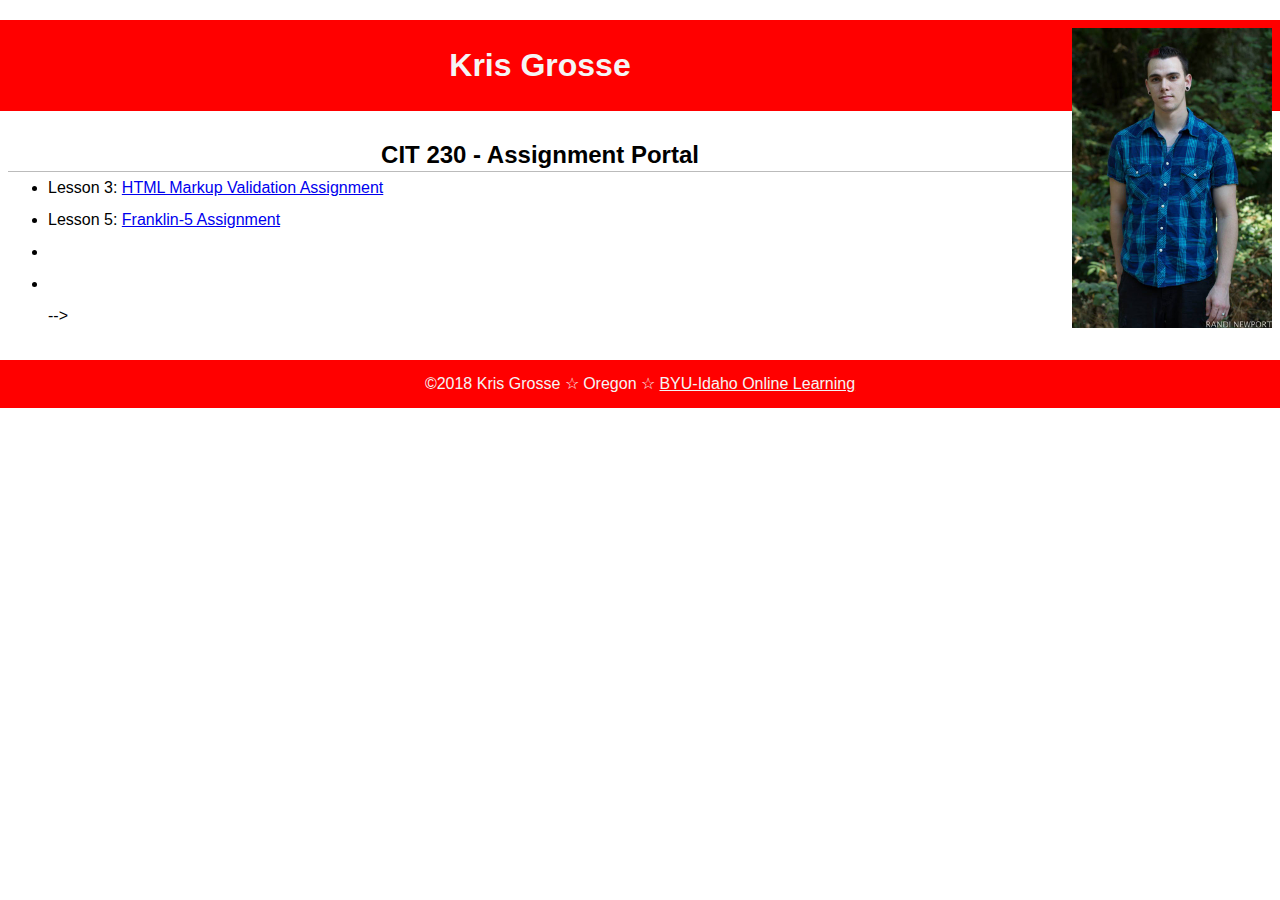
<file: cit230/index.html>
<!doctype html>
<html lang="en-US">
  <head>
	<meta charset="utf-8">
    <meta name="viewport" content="width=device-width, initial-scale=1">
	<title>CIT 230 Assignment Portal | Kris G. Student | BYU-Idaho</title>
    <meta name="description" content="Portal Page for Kris G. Student in CIT 230: Web Frontend Development at BYU-I">
    <link rel="stylesheet" href="styles/normalize.css">
    <link rel="stylesheet" href="styles/main.css">
  </head>
  <body>
    <header>
        <img src="images/profilepicture.jpg" width="200" height="273" alt="My Profile Picture">
        <h1>Kris Grosse</h1>
    </header>
    <nav>
        <!-- There will be a main menu feature here in the future --> 
    </nav>
    <main>
        <h2>CIT 230 - Assignment Portal</h2>
        <ul>
          <li>Lesson 3: <a href="file:///C:/Users/rick5/Desktop/GitHub/grossekris.github.io/cit230/assignments/lesson-3/fixedhtml.html">HTML Markup Validation Assignment</a></li>
         <li>Lesson 5: <a href="C:\Users\rick5\Desktop\GitHub\grossekris.github.io\cit230\assignments\lesson-5">Franklin-5 Assignment</a></li>
          <li></li>
          <li></li>-->
        </ul>
    </main>
    <footer>
        <p>&copy;2018 Kris Grosse &star; Oregon &star; <a href="http://www.byui.edu/online">BYU-Idaho Online Learning</a></p>
    </footer>
  </body>
 </html>
</file>
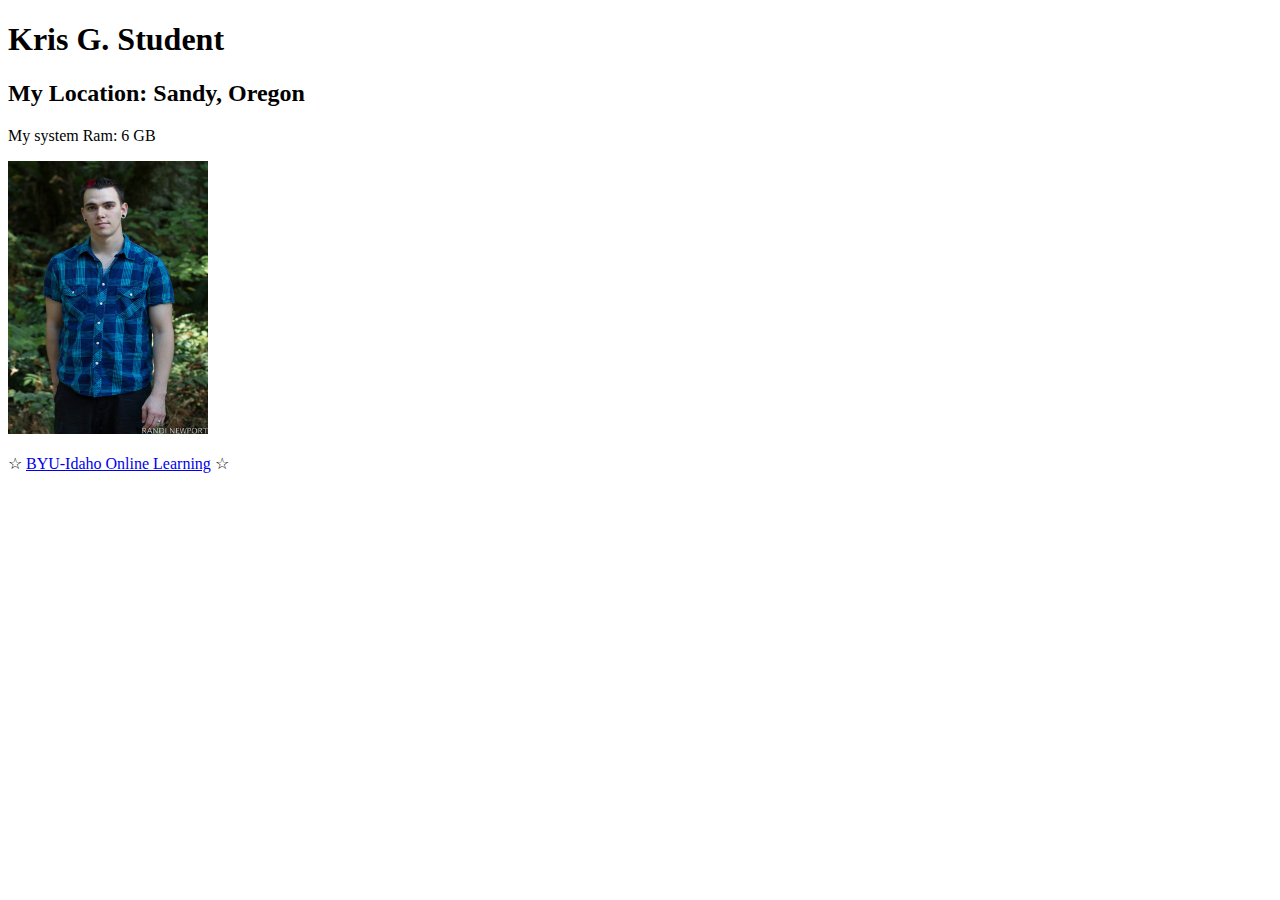
<file: cit230/basicpage.html>
<!doctype html>
<html>
  <head>
	<meta charset="utf-8">
	<title>Kris G. Student - Basic Page</title>
  </head>
  <body>
    <h1>Kris G. Student</h1>
	<h2>My Location: Sandy, Oregon</h2>
	<p>My system Ram: 6 GB</p>
	<p><img src="images/profilepicture.jpg" width="200" height="273" alt="Profile Picture"></p>
	<p>&star; <a href="http://www.byui.edu/online">BYU-Idaho Online Learning</a> &star;</P>
  </body>
 </html>
</file>
<file: cit230/styles/main.css>
/* CIT 230 - Assignment Portal CSS Template */
/* You may use #HEX or color names */

/* * is a wildcard referring to all elements. */
* { margin: 0; box-sizing: border-box; } 

body { 
    font-size: 16px; 
    line-height: 32px;
    font-family: Ubuntu, sans-serif;
    color: black;
}

h1 {
    font-size: /* x.xrem  (rem is a unit of measure) */;
    color: whitesmoke;
}

h2 {
    font-size: /* x.xrem */;
    text-align: center;
    border-bottom: 1px solid #bbb;
}

header, main, footer {
    margin: 1.25rem auto;
    padding: .5rem;
    max-width: 2000px;
}

header, footer, footer a {
    text-align: center;
    background-color: red;
    color: whitesmoke;
}

header img {
    width: /*  */;
    height: auto;
    float: right;
}

footer {
    font-size: /* smaller */;
}
</file>
